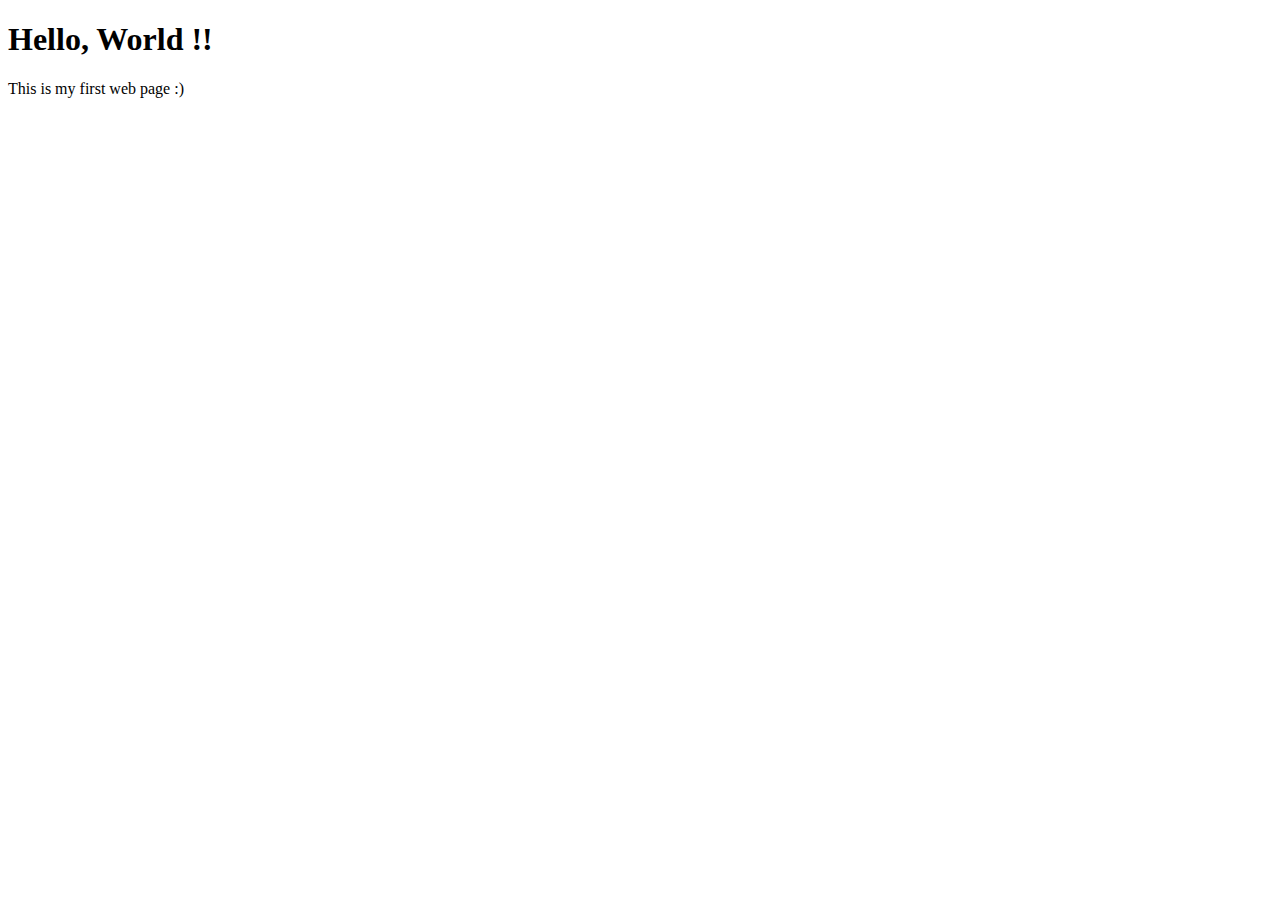
<file: 01-HelloWorld/index.html>
<!DOCTYPE html>
<html lang="en">
  <head>
    <meta charset="UTF-8" />
    <meta name="viewport" content="width=device-width, initial-scale=1.0" />
    <title>My first Webpage</title>
  </head>
  <body>
    <h1>Hello, World !!</h1>
    <p>This is my first web page :)</p>
  </body>
</html>
</file>
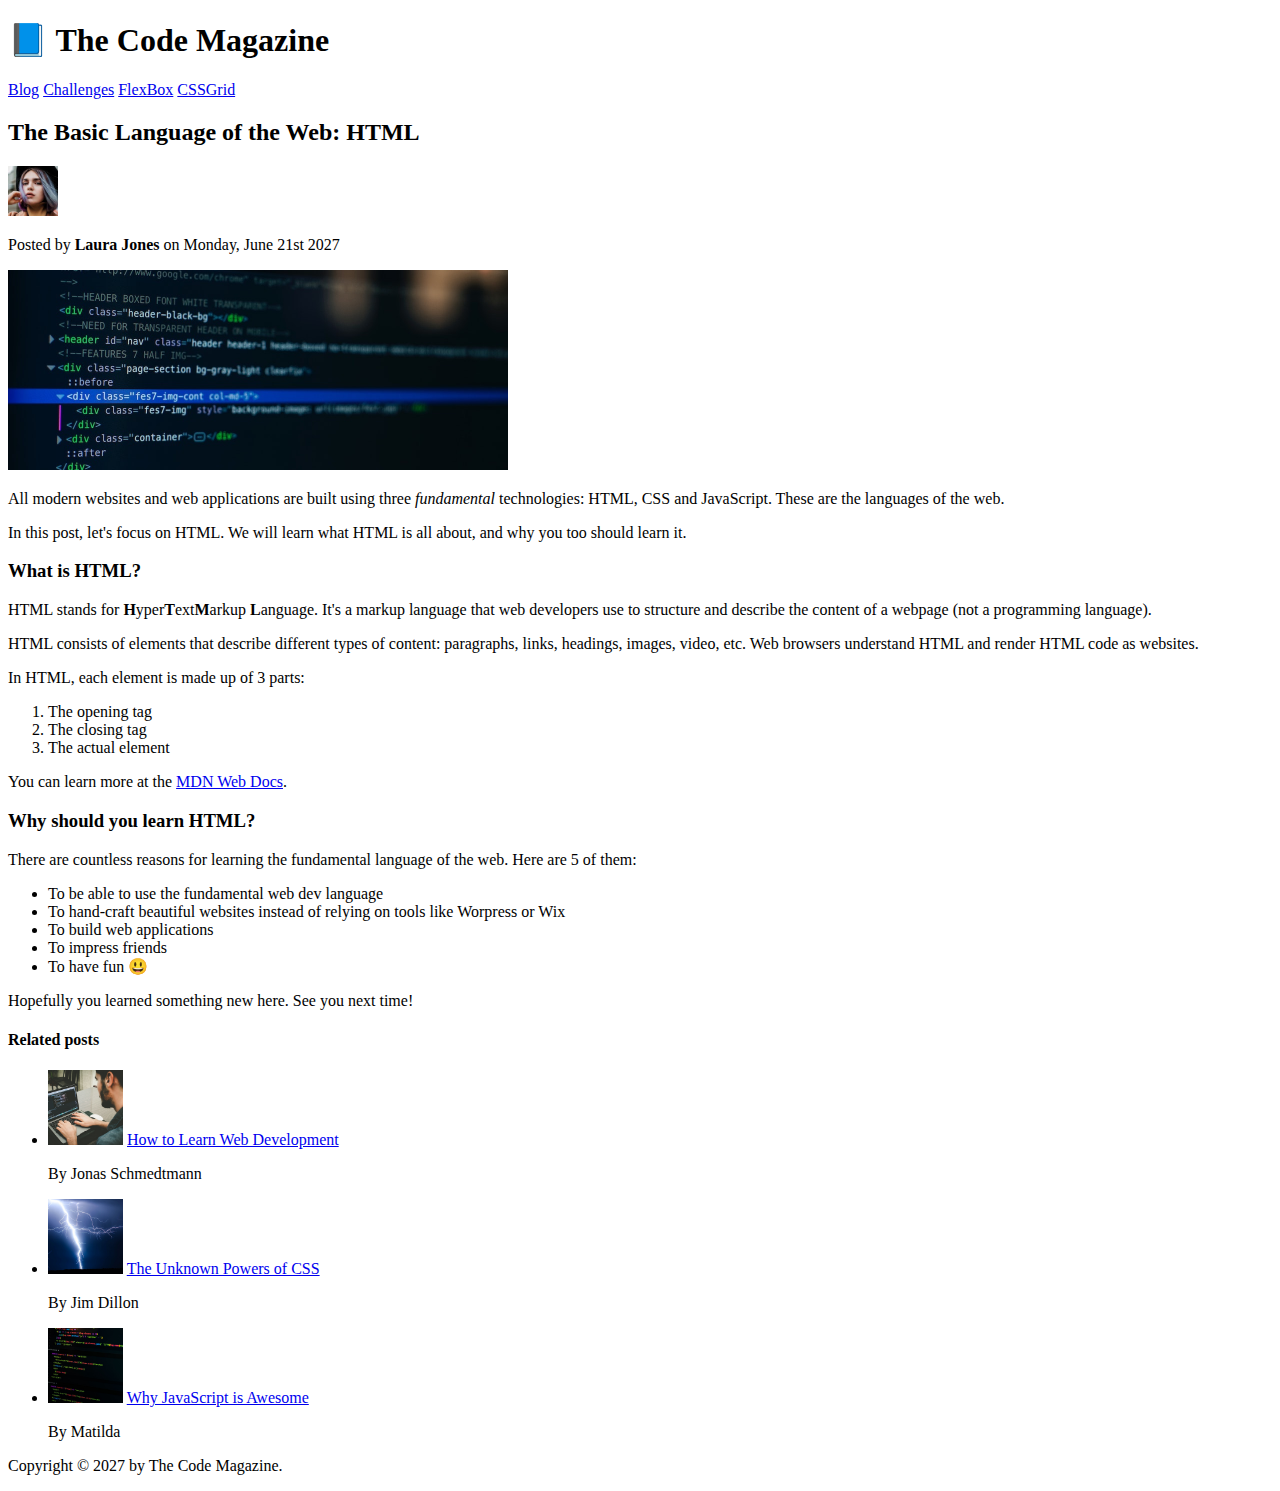
<file: 02-HTML-Fundamentals/index.html>
<!DOCTYPE html>
<html lang="en">
  <head>
    <meta charset="UTF-8" />
    <title>The Basic Language of the Web: HTML</title>
  </head>

  <body>
    <header>
      <h1>📘 The Code Magazine</h1>

      <nav>
        <a href="blog.html">Blog</a>
        <a href="#">Challenges</a>
        <a href="#">FlexBox</a>
        <a href="#">CSSGrid</a>
      </nav>
    </header>

    <article>
      <header>
        <h2>The Basic Language of the Web: HTML</h2>
        <img
          src="img/laura-jones.jpg"
          alt="Headshot of Author image"
          width="50"
          height="50"
        />

        <p>
          Posted by <strong> Laura Jones </strong> on Monday, June 21st 2027
        </p>

        <img
          src="img/post-img.jpg"
          alt="HTML code on screen"
          width="500"
          height="200"
        />
      </header>
      <p>
        All modern websites and web applications are built using three
        <em>fundamental </em>
        technologies: HTML, CSS and JavaScript. These are the languages of the
        web.
      </p>
      <p>
        In this post, let's focus on HTML. We will learn what HTML is all about,
        and why you too should learn it.
      </p>
      <h3>What is HTML?</h3>

      <p>
        HTML stands for
        <strong>H</strong>yper<strong>T</strong>ext<strong>M</strong>arkup
        <strong>L</strong>anguage. It's a markup language that web developers
        use to structure and describe the content of a webpage (not a
        programming language).
      </p>
      HTML consists of elements that describe different types of content:
      paragraphs, links, headings, images, video, etc. Web browsers understand
      HTML and render HTML code as websites.

      <p>In HTML, each element is made up of 3 parts:</p>
      <ol>
        <li>The opening tag</li>
        <li>The closing tag</li>
        <li>The actual element</li>
      </ol>
      <p>
        You can learn more at the
        <a href="https://developer.mozilla.org/en-US/" target="_blank">
          MDN Web Docs</a
        >.
      </p>
      <h3>Why should you learn HTML?</h3>

      <p>
        There are countless reasons for learning the fundamental language of the
        web. Here are 5 of them:
      </p>
      <ul>
        <li>To be able to use the fundamental web dev language</li>
        <li>
          To hand-craft beautiful websites instead of relying on tools like
          Worpress or Wix
        </li>
        <li>To build web applications</li>
        <li>To impress friends</li>
        <li>To have fun 😃</li>
      </ul>
      <p>Hopefully you learned something new here. See you next time!</p>
    </article>
    <aside>
      <h4>Related posts</h4>
      <ul>
        <li>
          <img src="img/related-1.jpg" alt="Person" width="75" height="75" />
          <a href="#" target="_blank">How to Learn Web Development</a>
          <p>By Jonas Schmedtmann</p>
        </li>
        <li>
          <img src="img/related-2.jpg" alt="Lightning" width="75" height="75" />
          <a href="#" target="_blank">The Unknown Powers of CSS</a>
          <p>By Jim Dillon</p>
        </li>
        <li>
          <img src="img/related-3.jpg" alt="Code" width="75" height="75" />
          <a href="#" target="_blank">Why JavaScript is Awesome</a>
          <p>By Matilda</p>
        </li>
      </ul>
    </aside>
    <footer><p>Copyright &copy; 2027 by The Code Magazine.</p></footer>
  </body>
</html>
</file>
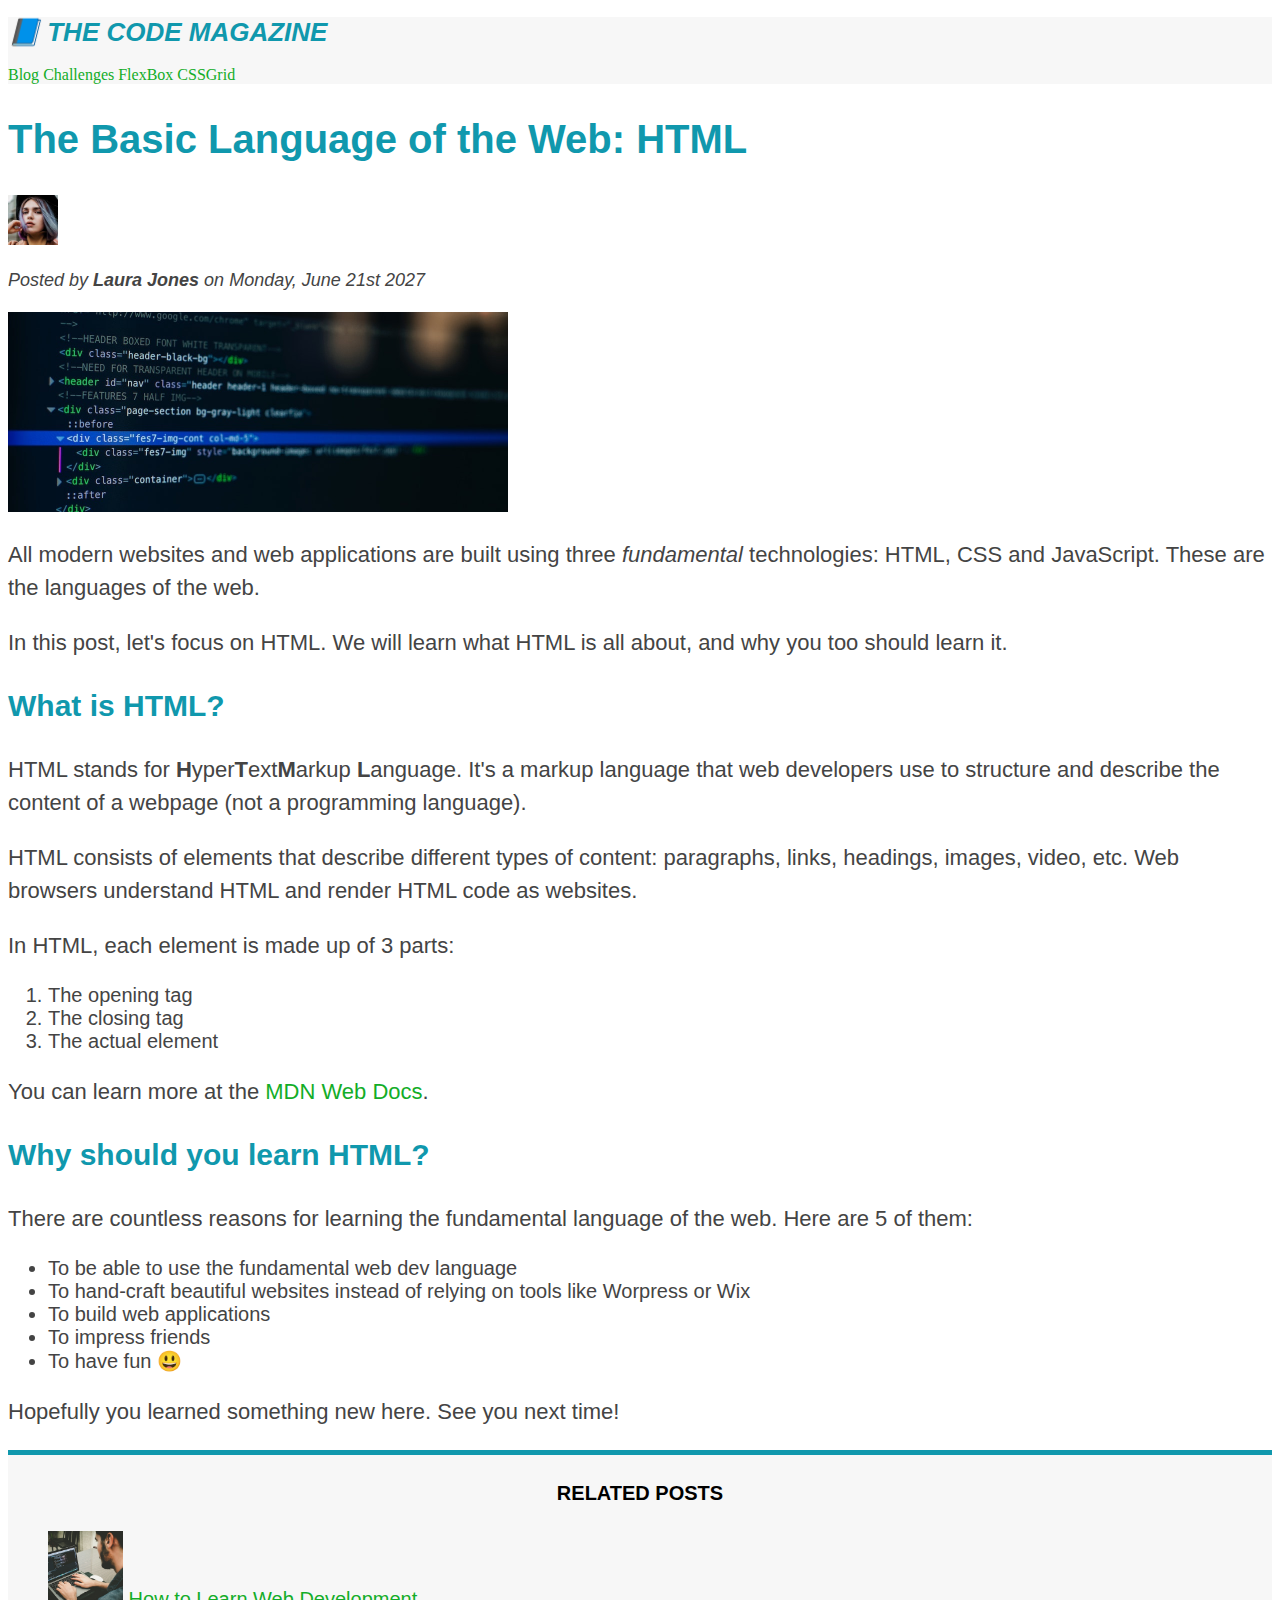
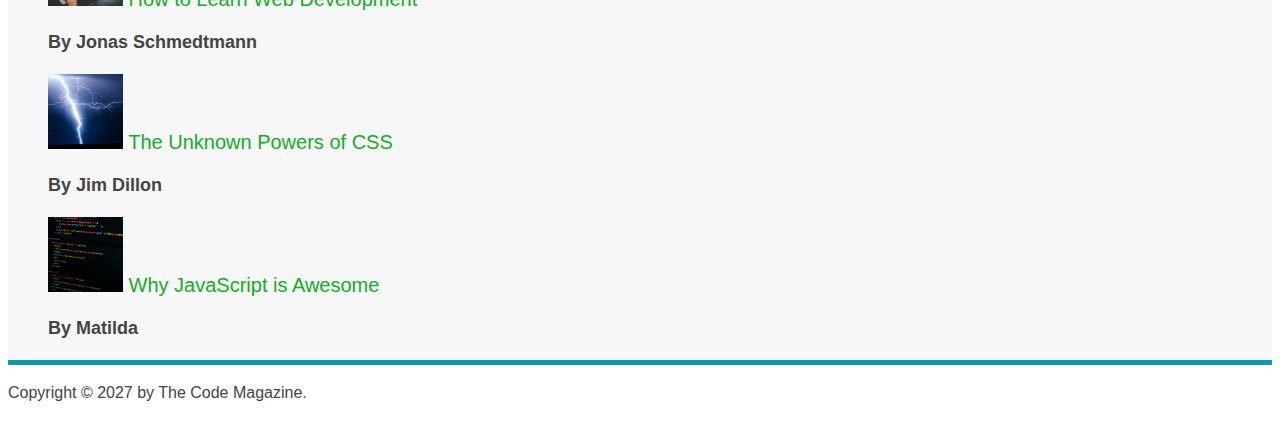
<file: 03-CSS-Fundamentals/index.html>
<!DOCTYPE html>
<html lang="en">
  <head>
    <meta charset="UTF-8" />
    <title>The Basic Language of the Web: HTML</title>
    <link href="style.css" rel="stylesheet" />
  </head>

  <body>
    <header class="main-header">
      <h1>📘 The Code Magazine</h1>

      <nav>
        <a href="blog.html">Blog</a>
        <a href="#">Challenges</a>
        <a href="#">FlexBox</a>
        <a href="#">CSSGrid</a>
      </nav>
    </header>

    <article>
      <header>
        <h2>The Basic Language of the Web: HTML</h2>
        <img
          src="img/laura-jones.jpg"
          alt="Headshot of Author image"
          width="50"
          height="50"
        />

        <p id="author">
          Posted by <strong> Laura Jones </strong> on Monday, June 21st 2027
        </p>

        <img
          src="img/post-img.jpg"
          alt="HTML code on screen"
          width="500"
          height="200"
        />
      </header>
      <p>
        All modern websites and web applications are built using three
        <em>fundamental </em>
        technologies: HTML, CSS and JavaScript. These are the languages of the
        web.
      </p>
      <p>
        In this post, let's focus on HTML. We will learn what HTML is all about,
        and why you too should learn it.
      </p>
      <h3>What is HTML?</h3>

      <p>
        HTML stands for
        <strong>H</strong>yper<strong>T</strong>ext<strong>M</strong>arkup
        <strong>L</strong>anguage. It's a markup language that web developers
        use to structure and describe the content of a webpage (not a
        programming language).
      </p>
      <p>
        HTML consists of elements that describe different types of content:
        paragraphs, links, headings, images, video, etc. Web browsers understand
        HTML and render HTML code as websites.
      </p>

      <p>In HTML, each element is made up of 3 parts:</p>
      <ol>
        <li>The opening tag</li>
        <li>The closing tag</li>
        <li>The actual element</li>
      </ol>
      <p>
        You can learn more at the
        <a href="https://developer.mozilla.org/en-US/" target="_blank">
          MDN Web Docs</a
        >.
      </p>
      <h3>Why should you learn HTML?</h3>

      <p>
        There are countless reasons for learning the fundamental language of the
        web. Here are 5 of them:
      </p>
      <ul>
        <li>To be able to use the fundamental web dev language</li>
        <li>
          To hand-craft beautiful websites instead of relying on tools like
          Worpress or Wix
        </li>
        <li>To build web applications</li>
        <li>To impress friends</li>
        <li>To have fun 😃</li>
      </ul>
      <p>Hopefully you learned something new here. See you next time!</p>
    </article>
    <aside>
      <h4>Related posts</h4>
      <ul class="related-author-list">
        <li>
          <img src="img/related-1.jpg" alt="Person" width="75" height="75" />
          <a href="#" target="_blank">How to Learn Web Development</a>
          <p class="related-author">By Jonas Schmedtmann</p>
        </li>
        <li>
          <img src="img/related-2.jpg" alt="Lightning" width="75" height="75" />
          <a href="#" target="_blank">The Unknown Powers of CSS</a>
          <p class="related-author">By Jim Dillon</p>
        </li>
        <li>
          <img src="img/related-3.jpg" alt="Code" width="75" height="75" />
          <a href="#" target="_blank">Why JavaScript is Awesome</a>
          <p class="related-author">By Matilda</p>
        </li>
      </ul>
    </aside>
    <footer>
      <p id="copyright">Copyright &copy; 2027 by The Code Magazine.</p>
    </footer>
  </body>
</html>
</file>
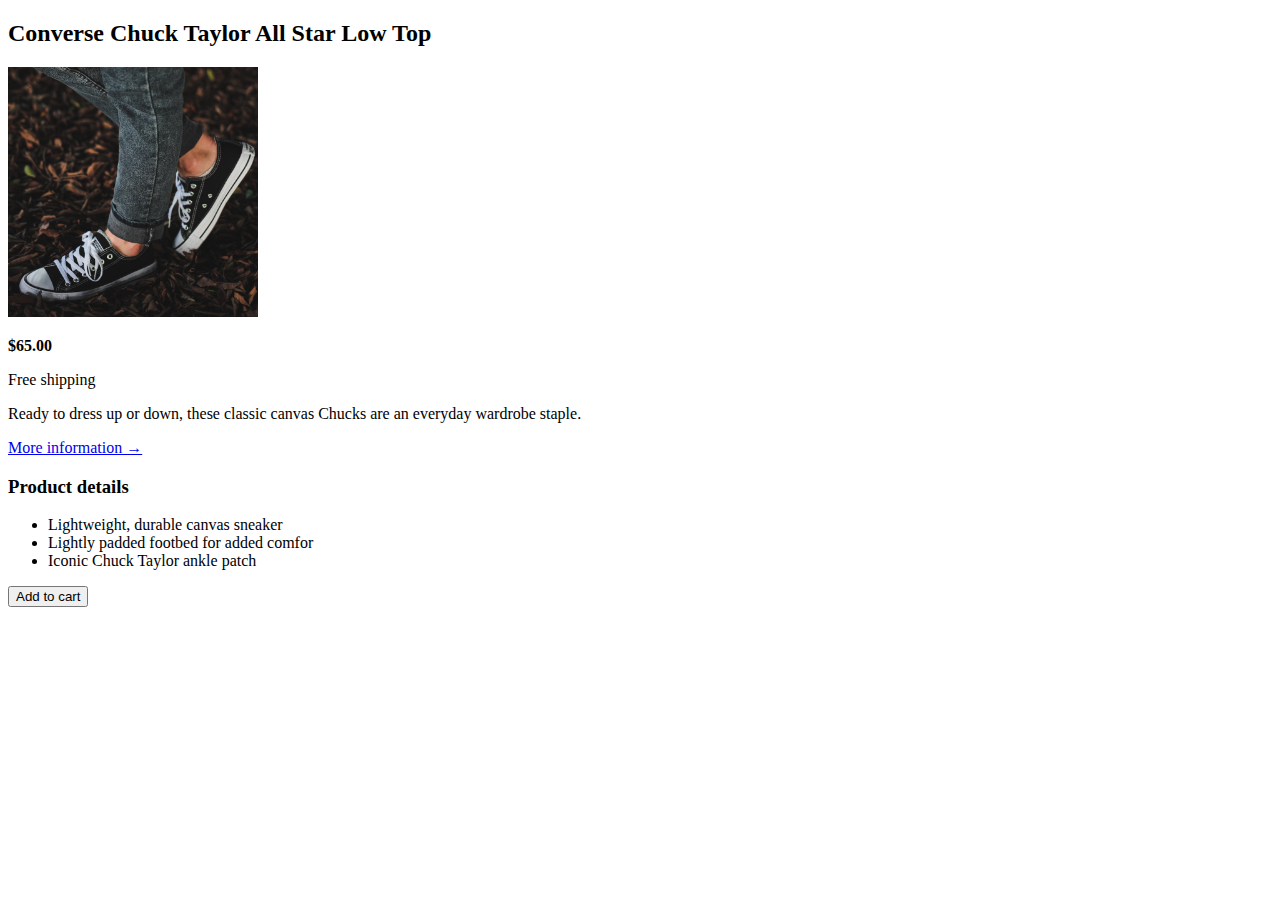
<file: 02-HTML-Fundamentals/02-Challenge-2/02-Challenge-2.html>
<!DOCTYPE html>
<html lang="en">
  <head>
    <meta charset="UTF-8" />
    <meta name="viewport" content="width=device-width, initial-scale=1.0" />
    <title>Component</title>
  </head>
  <body>
    <article>
      <header>
        <h2>Converse Chuck Taylor All Star Low Top</h2>
      </header>
      <img src="challenges.jpg" alt="shoe" width="250" height="250" />
      <p><strong>$65.00</strong></p>
      <p>Free shipping</p>
      <p>
        Ready to dress up or down, these classic canvas Chucks are an everyday
        wardrobe staple.
      </p>
      <a href="#">More information &RightArrow; </a>
      <aside>
        <h3>Product details</h3>
        <ul>
          <li>Lightweight, durable canvas sneaker</li>
          <li>Lightly padded footbed for added comfor</li>
          <li>Iconic Chuck Taylor ankle patch</li>
        </ul>
      </aside>
      <button>Add to cart</button>
    </article>
  </body>
</html>
</file>
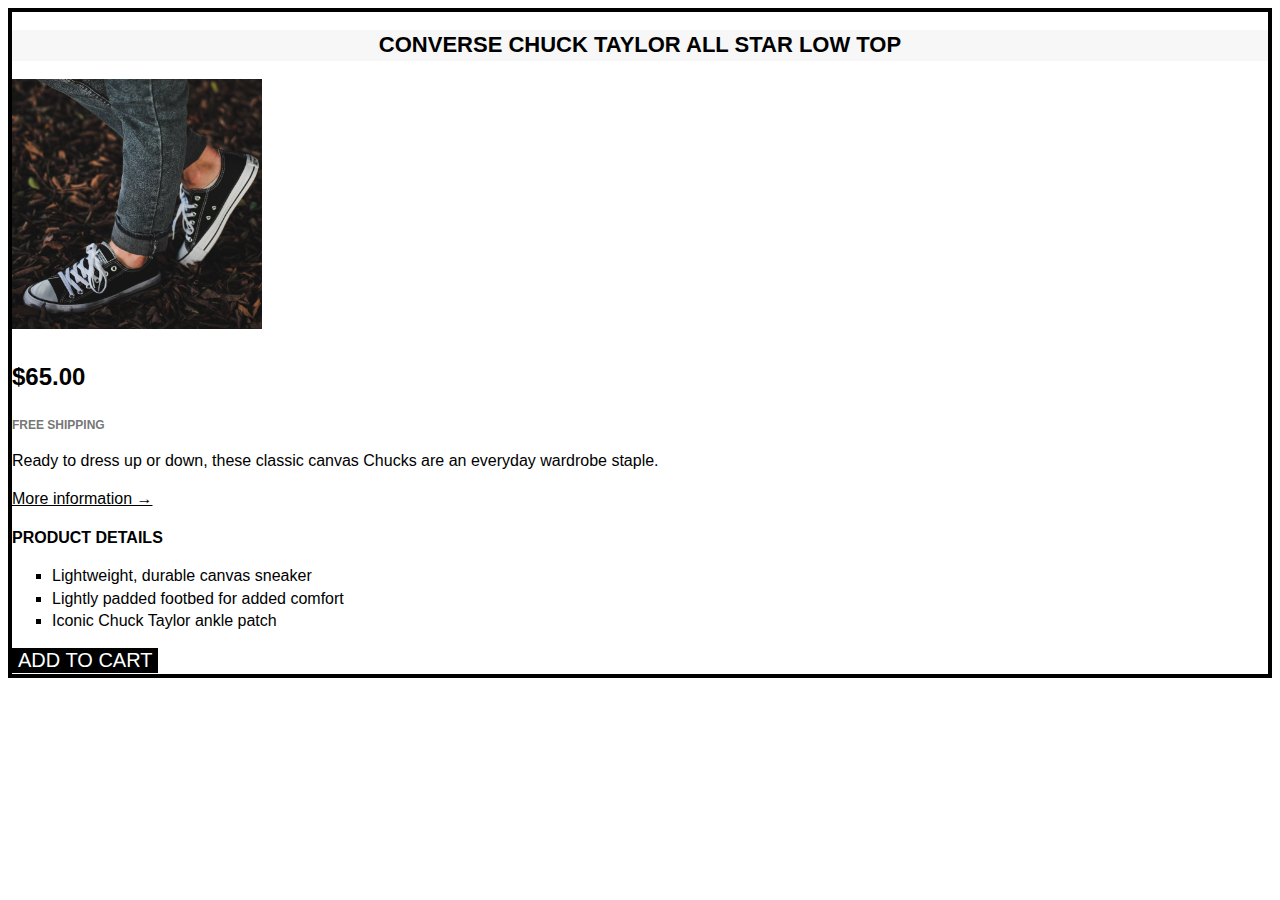
<file: 03-CSS-Fundamentals/02-Challenge-2/02-Challenge-2.html>
<!DOCTYPE html>
<html lang="en">
  <head>
    <meta charset="UTF-8" />
    <meta name="viewport" content="width=device-width, initial-scale=1.0" />
    <title>Component</title>
    <link href="02-challenge-2.css" rel="stylesheet" />
  </head>
  <body>
    <article class="product">
      <h2 class="product-title">Converse Chuck Taylor All Star Low Top</h2>
      <img
        src="challenges.jpg"
        alt="Chuck Taylor All Star Shoe"
        height="250"
        width="250"
      />

      <p class="price"><strong>$65.00</strong></p>
      <p class="shipping">Free shipping</p>
      <p>
        Ready to dress up or down, these classic canvas Chucks are an everyday
        wardrobe staple.
      </p>

      <a class="more-info" href="https://www.converse.com"
        >More information &rarr;</a
      >

      <h3 class="details-title">Product details</h3>
      <ul class="details-list">
        <li>Lightweight, durable canvas sneaker</li>
        <li>Lightly padded footbed for added comfort</li>
        <li>Iconic Chuck Taylor ankle patch</li>
      </ul>

      <button class="add-cart">Add to cart</button>
    </article>
  </body>
</html>
</file>
<file: 03-CSS-Fundamentals/style.css>
/* List selector */
h1,
h2,
h3,
p,
li {
  font-family: sans-serif;
  color: #444;
}

h1,
h2,
h3 {
  color: #1098ad;
}

h1 {
  font-size: 26px;
  text-transform: uppercase;
  font-style: italic;
}

.main-header {
  background-color: #f7f7f7;
}

h2 {
  font-size: 40px;
}

h3 {
  font-size: 30px;
}

h4 {
  font-size: 20px;
  font-family: sans-serif;
  text-transform: uppercase;
  text-align: center;
}

p {
  font-size: 22px;
  line-height: 1.5;
}

li {
  font-size: 20px;
}

/*  Decendend selector  */
/* footer p {
  font-size: 16px;
} */

#copyright {
  font-size: 16px;
}

/*  Id selector  */

#author {
  font-style: italic;
  font-size: 18px;
}

/* class selector */
.related-author {
  font-size: 18px;
  font-weight: bold;
}

.related-author-list {
  list-style: none;
}

aside {
  background-color: #f7f7f7;
  border-top: 5px solid #1098ad;
  border-bottom: 5px solid #1098ad;
}

/* psudo class */

/* li:first-child {
  font-weight: bold;
}

li:last-child {
  color: pink;
}

li:nth-child(3) {
  color: red;

/* this wont work */
/* 
  article p:first-child {
  color: red;
}
  
} */

/* -----------------------hyper links-----------  */
/* 
a:link {
  color: rgb(19, 173, 40);
  text-decoration: none;
}

a:visited {
  color: orange;
}

a:hover {
  color: aqua;
  text-decoration: line-through dashed aqua;
}

a:active {
  background-color: black;
  font-style: italic;
} */
/* ----------------------LVHA------------- */
/* a:link {
}

a:visited {
}

a:hover {
}

a:active {
} */

a:link,
a:visited {
  color: rgb(19, 173, 40);
  text-decoration: none;
}
a:hover {
  color: aqua;
  text-decoration: line-through dashed aqua;
}
</file>
<file: 03-CSS-Fundamentals/02-Challenge-2/02-challenge-2.css>
body {
  font-family: sans-serif;
  line-height: 1.4;
}

/* PRODUCT */
.product {
  border: 4px solid black;
}

.product-title {
  text-align: center;
  font-size: 22px;
  text-transform: uppercase;
  background-color: #f7f7f7;
}

/* PRODUCT INFORMATION */
.price {
  font-size: 24px;
}

.shipping {
  font-size: 12px;
  text-transform: uppercase;
  font-weight: bold;
  color: #777;
}

.more-info:link,
.more-info:visited {
  color: black;
}

.more-info:hover,
.more-info:active {
  text-decoration: none;
}

/* PRODUCT DETAILS */
.details-title {
  text-transform: uppercase;
  font-size: 16px;
}

.details-list {
  list-style: square;
}

/* BUTTON */
.add-cart {
  background-color: #000;
  border: none;
  color: #fff;
  font-size: 20px;
  text-transform: uppercase;
  cursor: pointer;
}

.add-cart:hover {
  color: #000;
  background-color: #fff;
}
</file>
